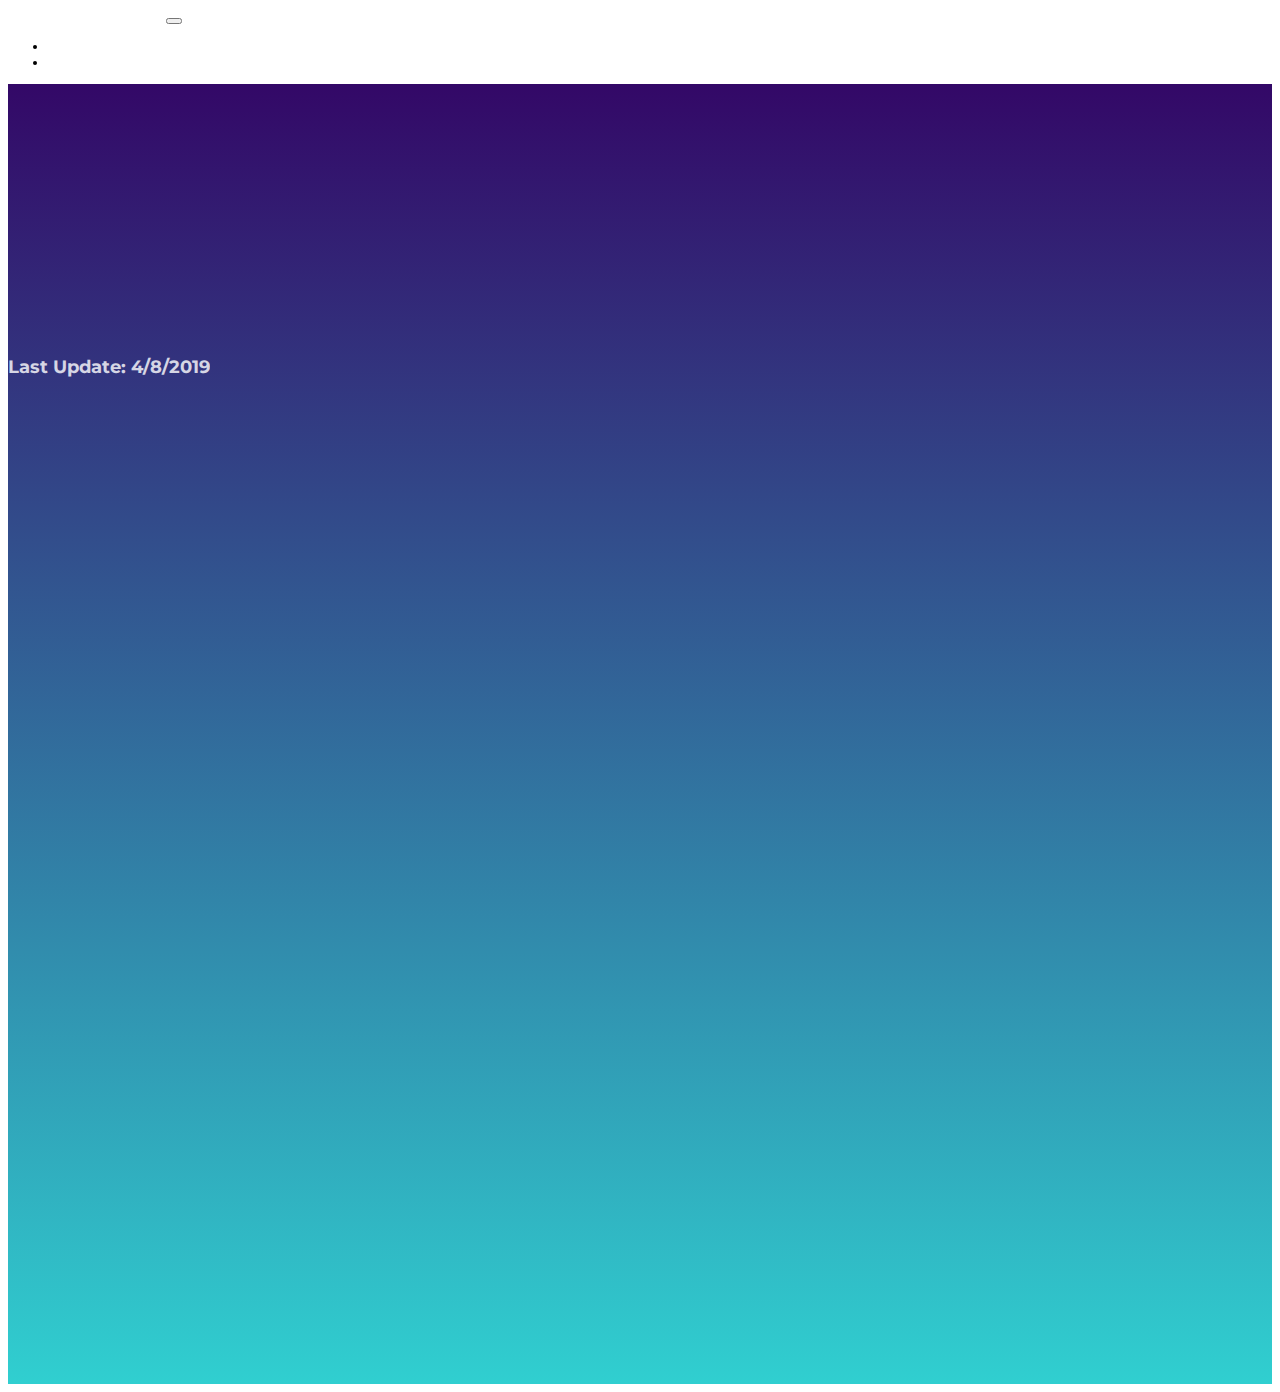
<file: documentation.html>
<!DOCTYPE html>
<html lang="en">
<head>
	<meta charset="UTF-8">
	<meta name="keywords" content="Software,Solutions,Services,Binary,2,Quantum,Techbase,Pondicherry,ERP,websites,Company,Technology,Angular,Cloud Computing" />
	<script type="application/x-javascript">
		addEventListener("load", function () {
			setTimeout(hideURLbar, 0);
		}, false);

		function hideURLbar() {
			window.scrollTo(0, 1);
		}
	</script>
	<title>Bizcraft Documentation</title>
	<!-- Fonts -->
	<link href="https://fonts.googleapis.com/css?family=Montserrat:700|Raleway:300,400" rel="stylesheet">

	<!-- CSS -->
	<link rel="stylesheet" href="https://maxcdn.bootstrapcdn.com/bootstrap/4.0.0-beta/css/bootstrap.min.css" integrity="sha384-/Y6pD6FV/Vv2HJnA6t+vslU6fwYXjCFtcEpHbNJ0lyAFsXTsjBbfaDjzALeQsN6M" crossorigin="anonymous">
	
	<style type="text/css">
		body{
		  font-family: 'Raleway', sans-serif;
		  font-size: 14px;
		  -webkit-font-smoothing: antialiased;
		}

		h1, h2, h3, h4, h5{
			font-family: 'Montserrat', sans-serif;
		}
		a{
			color: #000;
		}
		a:hover {
		  text-decoration: none;
		  color: #509cfa;
		}

		.banner{
			height:100vh;
		  padding: 200px 0;
		  position: relative;
		}

		.overlay:before {
		  content: '';
		  background-image: linear-gradient(to top, #30cfd0 0%, #330867 100%);
		  position: absolute;
		  top: 0;
		  left: 0;
		  right: 0;
		  bottom: 0;
		}

		.banner h1{
		  color: #FFF;
		}

		.banner h3{
		  color: #FFF;
		  opacity: .8;
		  font-size:18px;
		}

		.banner p{
		  color: #FFF;
		  font-size: 24px;
		  padding: 40px 0;
		  font-weight: 300;
		  width: 70%;
		  margin: 0 auto;
		}

		.navbar-brand{
		  color: #FFF;
		}

		.menu li a {
		  padding:10px 20px!important;
		  color: #FFF;
		}

		.btn-main-rounded{
		  padding: 15px 40px;
		  background: #509cfa;
		  color: #fff;
		  -webkit-border-radius: 100px;
		  border-radius: 100px;
		  font-weight: bold;
		  letter-spacing: 1px;
		}

		.btn-main-rounded:hover{
		  box-shadow: 0 8px 25px 0 rgba(0, 0, 0, 0.11);
		  color: #FFF;
		  transform: translate3d(0,-2px,0);
		}

		.navbar-brand:hover {
			color:#fff;
		}	
	</style>
</head>
<body>
<!-- NavBar -->
<nav class="navbar main-nav fixed-top navbar-expand-lg">
  <div class="container">
      <a class="navbar-brand" href="#" >Bizcraft Documentation</a>
      <button class="navbar-toggler" type="button" data-toggle="collapse" data-target="#navbarNav" aria-controls="navbarNav" aria-expanded="false" aria-label="Toggle navigation">
      <span class="navbar-toggler-icon"></span>
      </button>
      <div class="collapse navbar-collapse" id="navbarNav">
      <ul class="navbar-nav ml-auto menu">
      	<li class="nav-item">
          <a class="nav-link" target="_blank" href="http://demo.themefisher.com/bizcraft/">Demo</a>
        </li>
        <li class="nav-item">
          <a class="nav-link" target="_blank" href="https://themefisher.com/submit-ticket/">Support</a>
        </li>
      </ul>
      </div>
  </div>
</nav>

<!-- Banner -->
<section class="banner bg-1 overlay">
	<div class="container">
		<div class="row">
			<div class="col-12 text-center">
				<h1>Bizcraft Documentation</h1>
				<h3>Last Update: 4/8/2019</h3>
				<p>We are constantly doing updates for you. Please check the online documentation.</p>
				<a href="http://documentation.themefisher.com/docs/bizcraft/" class="btn btn-main-rounded">View Online Documentation</a>
			</div>
		</div>
	</div>
</section>

</body>
</html>
</file>
